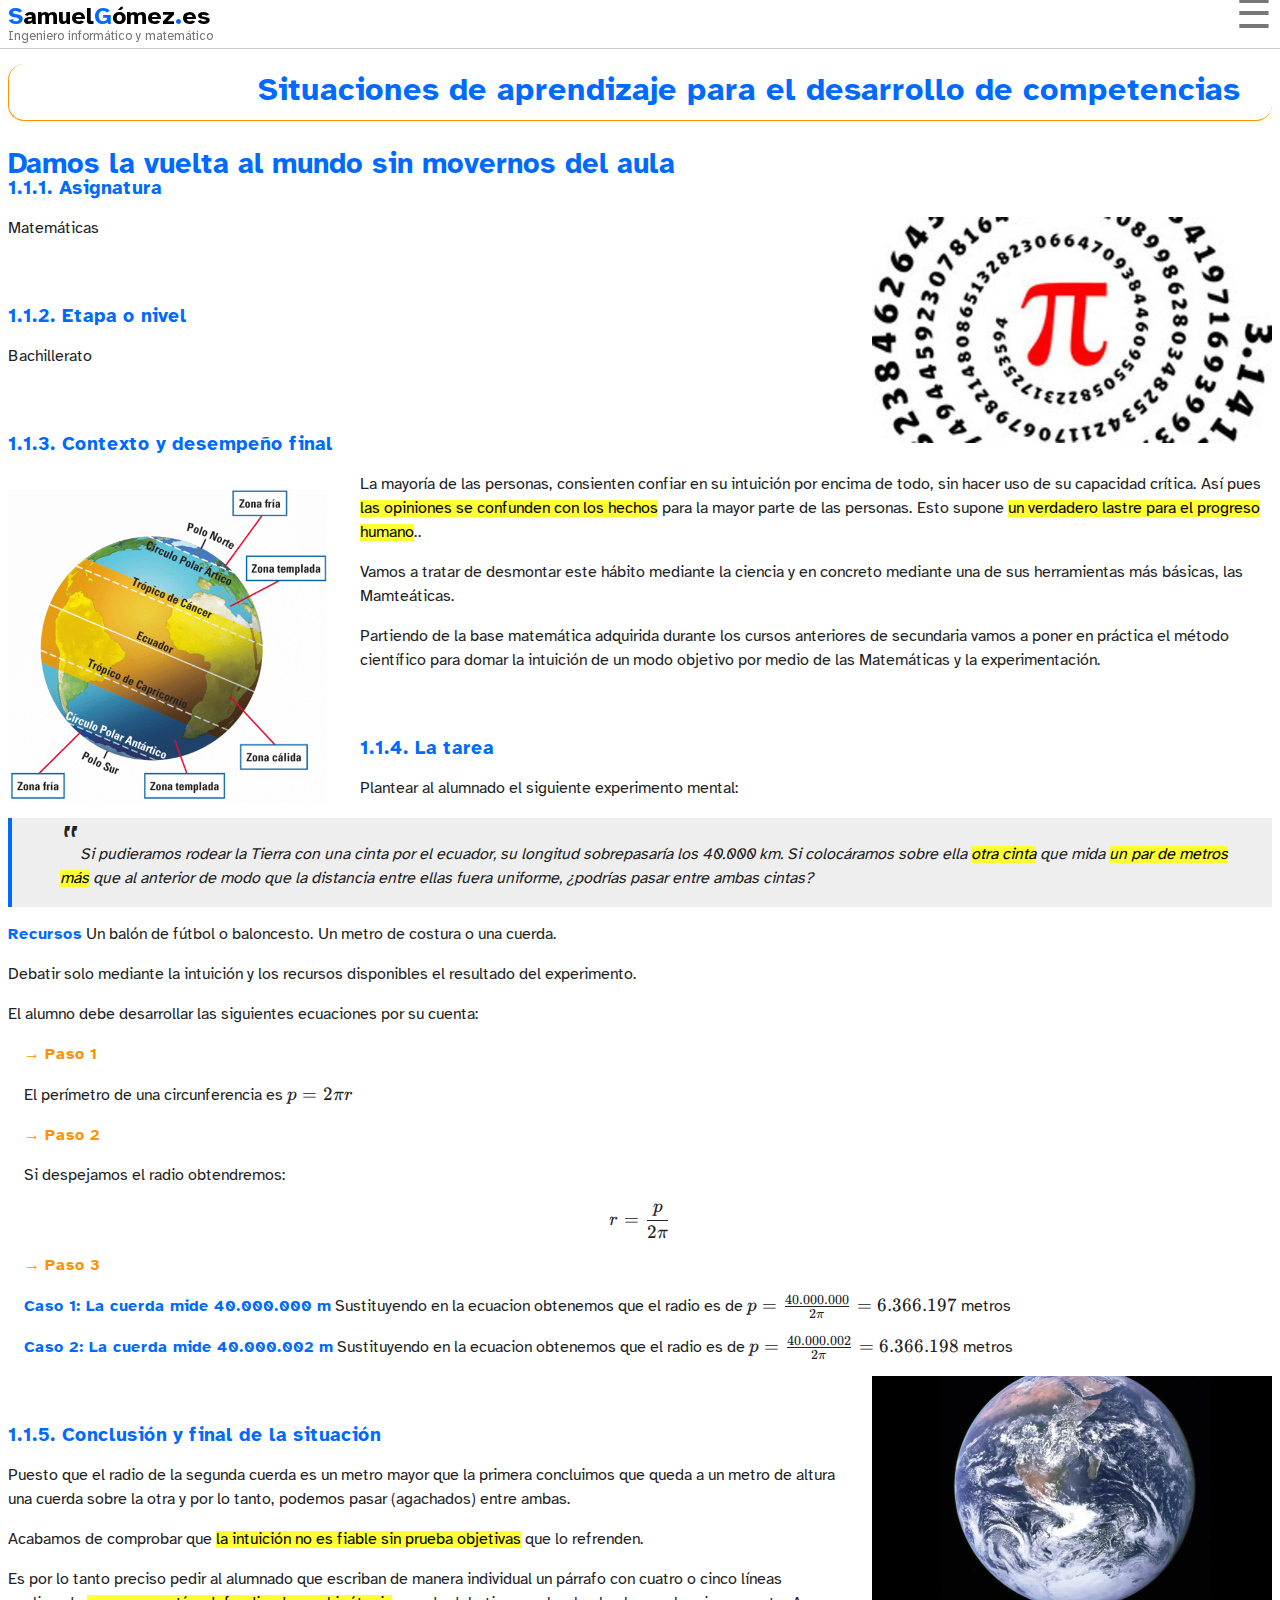
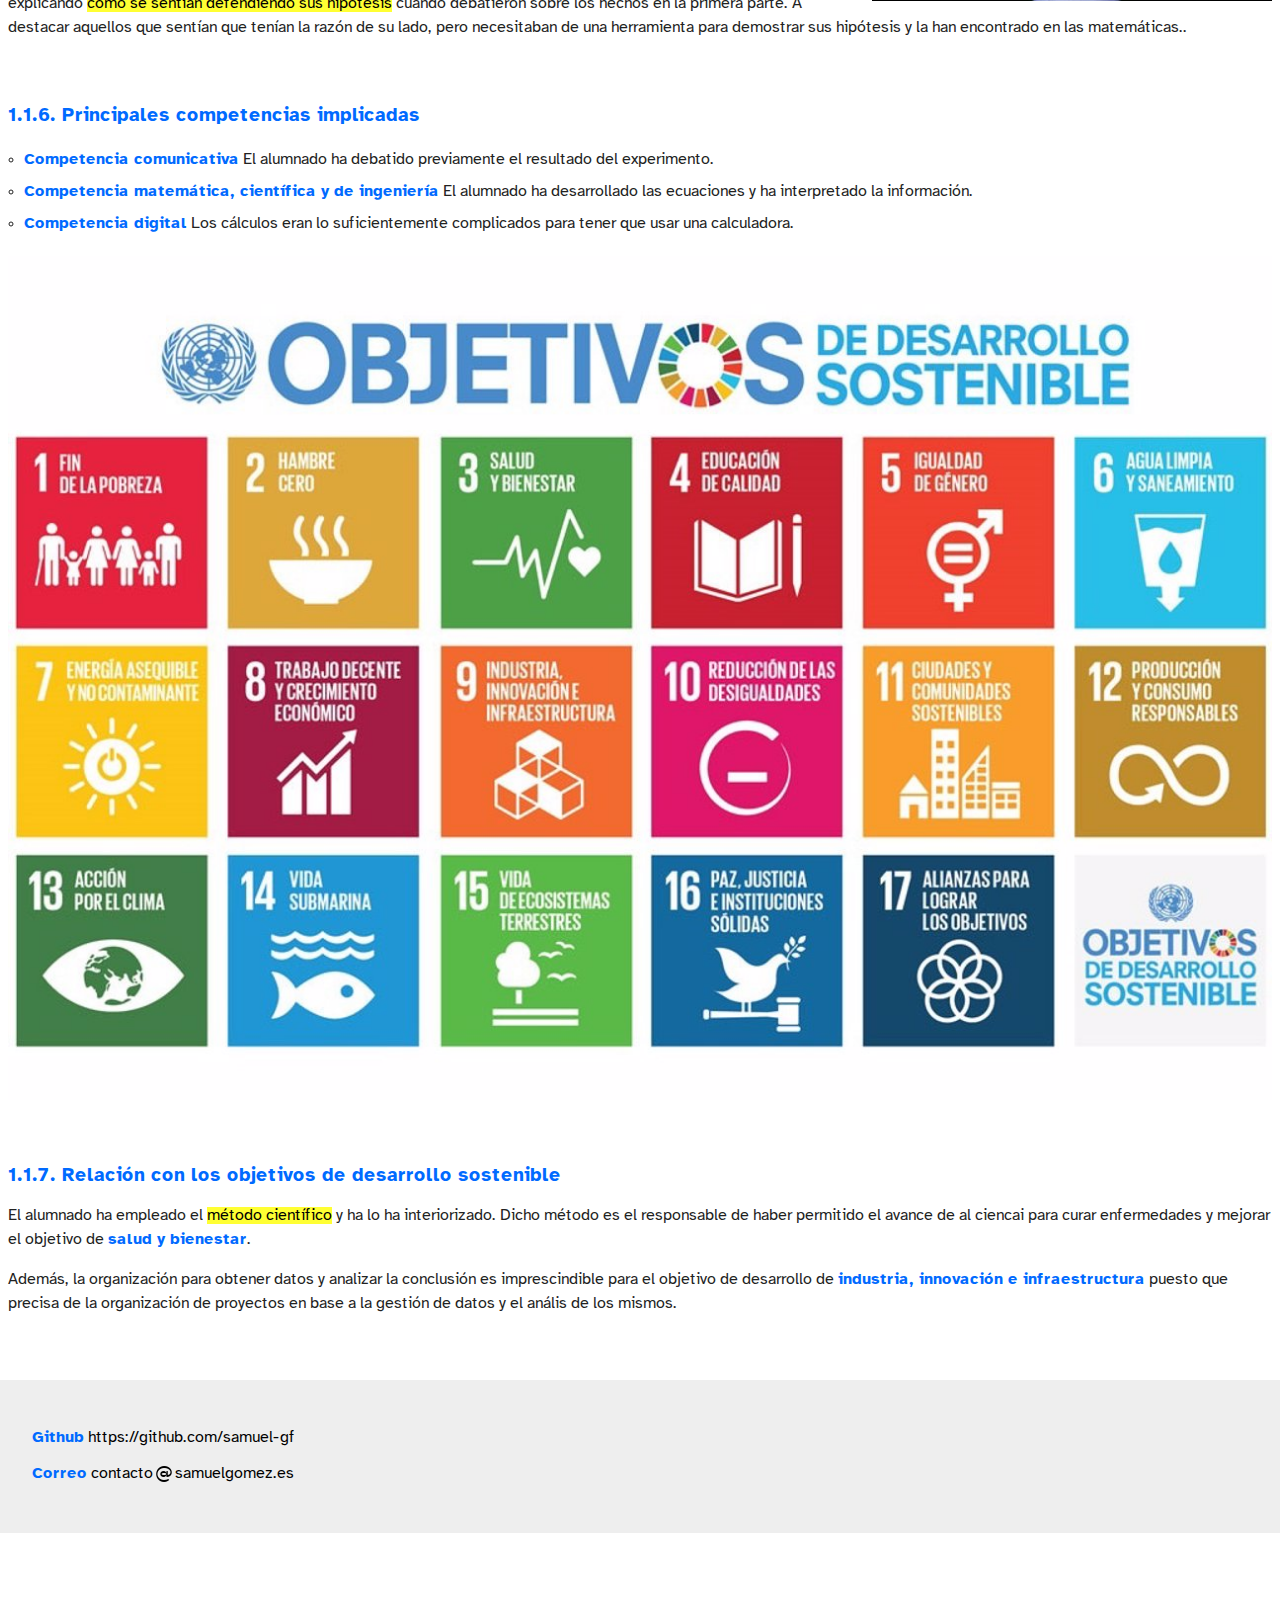
<file: 01_situaciones_de_aprendizaje/index.html>
<!DOCTYPE html>
<html lang="es" prefix="og: http://ogp.me/ns#">
<head>
	<meta http-equiv="Content-Type" content="text/html; charset=UTF-8" />

    <meta name="viewport" content="width=device-width, initial-scale=1.0"/>
	<meta name='description' content='Profesor de secundaria'/>
	<link rel="stylesheet" type="text/css" href="css/reset2.css">
	<link rel="stylesheet" type="text/css" href="css/mobile.css">
	<link rel="stylesheet" type="text/css" href="css/desktop.css">
	<script type="text/javascript" src="js/menu.js"></script>		   <!-- Menú desplegable   -->
	<link rel="preload">

	<!-- Matemáticas -->
	<link rel="stylesheet" type="text/css" href="css/katex.min.css">
	<script type="text/javascript" src="js/katex.min.js"></script>
	<script type="text/javascript" src="js/katex.autorender.min.js"></script>

<title>Situaciones de aprendizaje para el desaroollo de competencias</title>
</head>

<body>
<!-- KaTeX -->
<script>
    document.addEventListener("DOMContentLoaded", function() {
        renderMathInElement(document.body, {
          // customised options
          // • auto-render specific keys, e.g.:
          delimiters: [
              {left: '$$', right: '$$', display: true},
              {left: '$', right: '$', display: false},
              {left: '\\(', right: '\\)', display: false},
              {left: '\\[', right: '\\]', display: true}
          ],
          // • rendering keys, e.g.:
          throwOnError : false
        });
    });
	renderMathInElement(document.body);
</script>

<header>
	<nav id="menu_icon">
		<a href="#">☰</a>
	</nav>
	<a href="https://samuelgomez.es" id="logo" target="_blank">
		<h1>
			<span class="blue">S</span>amuel<span class="blue">G</span>ómez<span class="blue">.</span>es
		</h1>
		<h2>Ingeniero informático y matemático</h2>
	</a>
</header>

<nav id="menu">
	<ul>
		<h1>Tarea 1.1</h1>
		<li><a href="#top">1.1.1. Asignatura</a></li>
		<li><a href="#t1.1.2">1.1.2. Etapa o nivel</a></li>
		<li><a href="#t1.1.3">1.1.3. Contexto y desempeño final</a></li>
		<li><a href="#t1.1.4">1.1.4. Desarrollo de la tarea</a></li>
		<li><a href="#t1.1.5">1.1.5. Conclusión y fin de la situación</a></li>
		<li><a href="#t1.1.6">1.1.6. Principales competencias implicadas</a></li>
		<li><a href="#t1.1.7">1.1.7. Relación con los objetivos de desarrollo sostenible</a></li>
	</ul>
</nav>

<main>
<header>
	<h1>Situaciones de aprendizaje para el desarrollo de competencias</h1>
</header>

<!-- -------------------------------------------------- -->
<section>
<h1>
	<a name="t1.1">Damos la vuelta al mundo sin movernos del aula</a>
</h1>

<h2><a name="t1.1.1">1.1.1. Asignatura</a></h2>
<img src="img/pi.jpg" style="width: 400px; float: right; margin: 0 0 0 1rem;">
<p>Matemáticas</p> 


<h2><a name="t1.1.2">1.1.2. Etapa o nivel</a></h2>
<p>Bachillerato</p>


<h2><a name="t1.1.3">1.1.3. Contexto y desempeño final</a></h2>

<img src="img/ecuador.png" width="320" style="float:left; margin-right: 2rem">

<p>La mayoría de las personas, consienten confiar en su intuición por encima de todo, sin hacer uso
de su capacidad crítica. Así pues <mark>las opiniones se confunden con los hechos</mark> para la
mayor parte de las personas. Esto supone <mark>un verdadero lastre para el progreso humano</mark>..</p>

<p>Vamos a tratar de desmontar este hábito mediante la ciencia y en concreto mediante una de sus
herramientas más básicas, las Mamteáticas.</p>

<p>Partiendo de la base matemática adquirida durante los cursos anteriores de secundaria vamos a poner en práctica
el método científico para domar la intuición de un modo objetivo por medio de las Matemáticas y la
experimentación.</p>


<h2><a name="t1.1.4">1.1.4. La tarea</a></h2>

<p>Plantear al alumnado el siguiente experimento mental:</p>

<p><blockquote>
Si pudieramos rodear la Tierra con una cinta por el ecuador, su longitud sobrepasaría los 40.000
km. Si colocáramos sobre ella <mark>otra cinta</mark> que mida <mark>un par de metros más</mark> que al anterior de modo que la
distancia entre ellas fuera uniforme, ¿podrías pasar entre ambas cintas?
</blockquote></p>

<p><strong>Recursos</strong> Un balón de fútbol o baloncesto. Un metro de costura o una cuerda.</p>

<p>Debatir solo mediante la intuición y los recursos disponibles el resultado del experimento.</p>

<p>El alumno debe desarrollar las siguientes ecuaciones por su cuenta:</p>

<ol class="pasos">
	<li><p>El perímetro de una circunferencia es $p=2\pi r$</p></li>
	<li><p>Si despejamos el radio obtendremos:</p>
		$$r=\frac{p}{2\pi}$$
	</li>
	<li><p><strong>Caso 1: La cuerda mide 40.000.000 m</strong> Sustituyendo en la ecuacion obtenemos
		que el radio es de $p=\frac{40.000.000}{2\pi}=6.366.197$ metros </p>
		
		<p><strong>Caso 2: La cuerda mide 40.000.002 m</strong> Sustituyendo en la ecuacion obtenemos
		que el radio es de $p=\frac{40.000.002}{2\pi}=6.366.198$ metros </p></li>
</ol>

<img src="img/tierra.jpeg" style="width: 400px; float: right; margin: 0 0 0 1rem;">

<h2><a name="t1.1.5">1.1.5. Conclusión y final de la situación</a></h2>

<p>Puesto que el radio de la segunda cuerda es un metro mayor que la primera concluimos que queda a
un metro de altura una cuerda sobre la otra y por lo tanto, podemos pasar (agachados) entre
ambas.</p>

<p>Acabamos de comprobar que <mark>la intuición no es fiable sin prueba objetivas</mark> que lo
refrenden.</p>

<p>Es por lo tanto preciso pedir al alumnado que escriban de manera individual un párrafo con cuatro
o cinco líneas explicando <mark>como se sentían defendiendo sus hipótesis</mark> cuando debatieron 
sobre los hechos en la primera parte.
A destacar aquellos que sentían que tenían la razón de su lado, pero necesitaban de una herramienta para
demostrar sus hipótesis y la han encontrado en las matemáticas..</p>

<h2><a name="t1.1.6">1.1.6. Principales competencias implicadas</a></h2>

<ul>
	<li><strong>Competencia comunicativa</strong> El alumnado ha debatido previamente el resultado
		del experimento.</li>
	<li><strong>Competencia matemática, científica y de ingeniería</strong> El alumnado ha
		desarrollado las ecuaciones y ha interpretado la información.</li>
	<li><strong>Competencia digital</strong> Los cálculos eran lo suficientemente complicados para
		tener que usar una calculadora.</li>
</ul>

<img src="img/objetivos.jpg">

<h2><a name="t1.1.7">1.1.7. Relación con los objetivos de desarrollo sostenible</a></h2>

<p>El alumnado ha empleado el <mark>método científico</mark> y ha lo ha interiorizado. 
Dicho método es el responsable de haber permitido el avance de al ciencai para curar enfermedades y
mejorar el objetivo de <strong>salud y bienestar</strong>.</p>

<p>Además, la organización para obtener datos y analizar la conclusión es imprescindible para el
objetivo de desarrollo de <strong>industria, innovación e infraestructura</strong> puesto que
precisa de la organización de proyectos en base a la gestión de datos y el anális de los mismos.</p>
</section>



<!-- -------------------------------------------------- -->


</main>
<footer class="h-card">
	<ul>
	<li><strong>Github</strong>
		<a class="u-url" rel="me" href="https://github.com/samuel-gf" target="_blank">
			https://github.com/samuel-gf
		</a>
	</li>
	<li>
		<strong>Correo</strong> 
		contacto<img src="img/a.png" alt="#" style="padding: 0.2rem;" width="16" height="16">samuelgomez.es
	</li>
	</ul>
</footer>
</body>
</html>
</file>
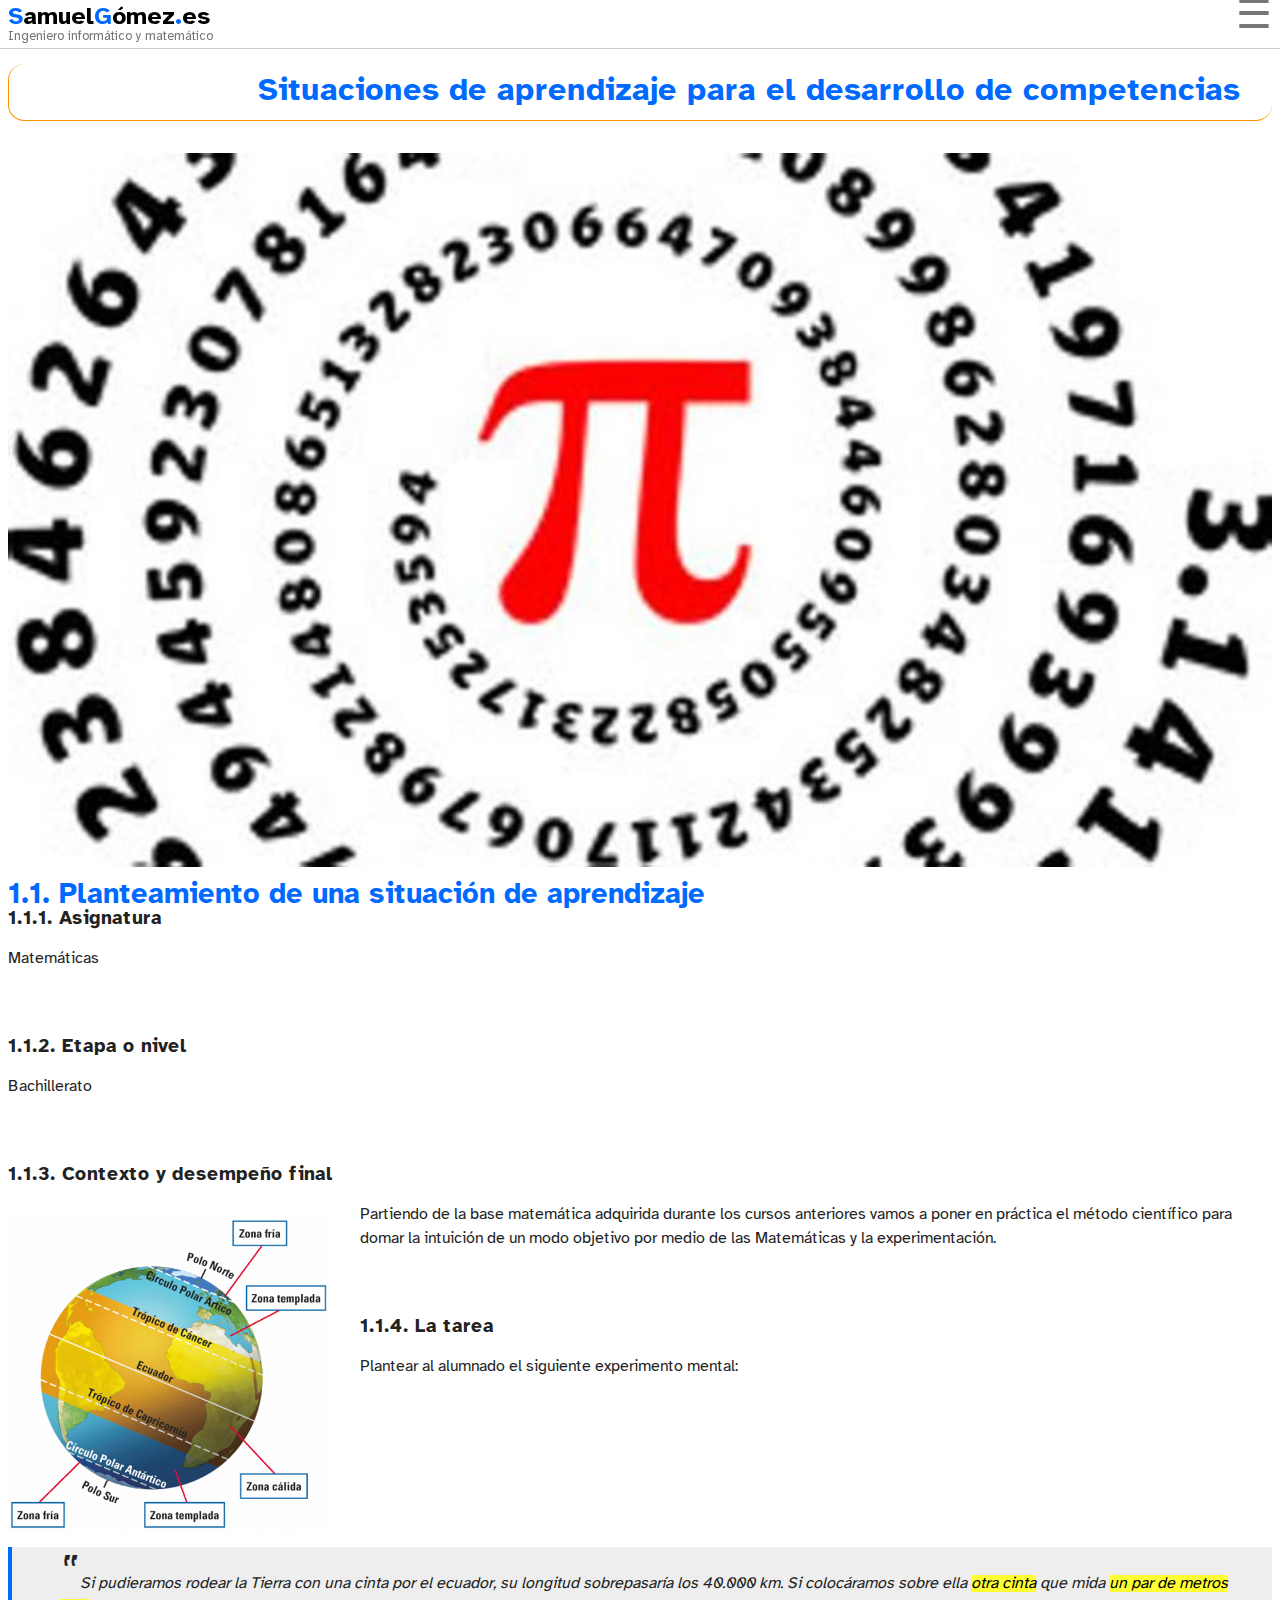
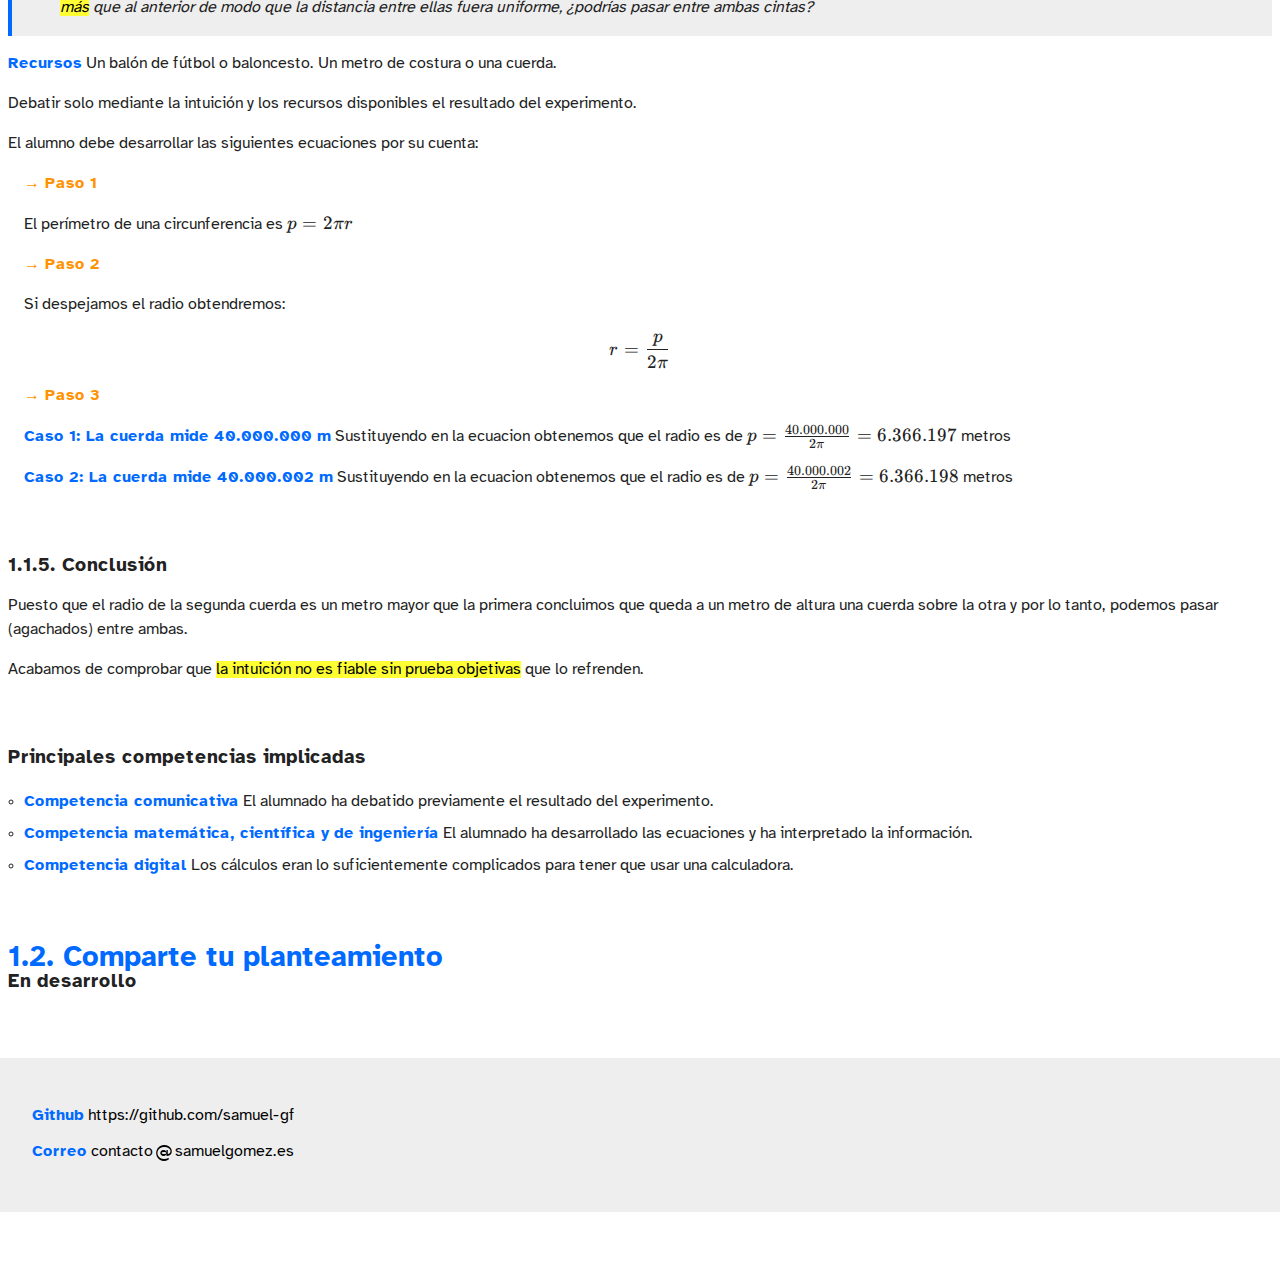
<file: 01_situaciones_de_aprendizaje/01_tareas.html>
<!DOCTYPE html>
<html lang="es" prefix="og: http://ogp.me/ns#">
<head>
	<meta http-equiv="Content-Type" content="text/html; charset=UTF-8" />

    <meta name="viewport" content="width=device-width, initial-scale=1.0"/>
	<meta name='description' content='Profesor de secundaria'/>
	<link rel="stylesheet" type="text/css" href="css/reset2.css">
	<link rel="stylesheet" type="text/css" href="css/mobile.css">
	<link rel="stylesheet" type="text/css" href="css/desktop.css">
	<script type="text/javascript" src="js/menu.js"></script>		   <!-- Menú desplegable   -->
	<link rel="preload">

	<!-- Matemáticas -->
	<link rel="stylesheet" type="text/css" href="css/katex.min.css">
	<script type="text/javascript" src="js/katex.min.js"></script>
	<script type="text/javascript" src="js/katex.autorender.min.js"></script>

<title>Situaciones de aprendizaje para el desaroollo de competencias</title>
</head>

<body>
<!-- KaTeX -->
<script>
    document.addEventListener("DOMContentLoaded", function() {
        renderMathInElement(document.body, {
          // customised options
          // • auto-render specific keys, e.g.:
          delimiters: [
              {left: '$$', right: '$$', display: true},
              {left: '$', right: '$', display: false},
              {left: '\\(', right: '\\)', display: false},
              {left: '\\[', right: '\\]', display: true}
          ],
          // • rendering keys, e.g.:
          throwOnError : false
        });
    });
	renderMathInElement(document.body);
</script>

<header>
	<nav id="menu_icon">
		<a href="#">☰</a>
	</nav>
	<a href="index.html" id="logo">
		<h1>
			<span class="blue">S</span>amuel<span class="blue">G</span>ómez<span class="blue">.</span>es
		</h1>
		<h2>Ingeniero informático y matemático</h2>
	</a>
</header>

<nav id="menu">
	<ul>
		<h1>Tareas</h1>
		<li><a href="#top">1.1. Planteamiento de una situación de aprendizaje</a></li>
		<li><a href="#t1.2">1.2. Comparte tu planteamiento</a></li>
	</ul>
</nav>

<main>
<header>
	<h1>Situaciones de aprendizaje para el desarrollo de competencias</h1>
	<img src="img/pi.jpg" width="450">
</header>

<!-- -------------------------------------------------- -->
<section>
<h1><a name="t1.1">1.1. Planteamiento de una situación de aprendizaje</a></h1>

<h2>1.1.1. Asignatura</h2>
<p>Matemáticas</p> 


<h2>1.1.2. Etapa o nivel</h2>
<p>Bachillerato</p>


<h2>1.1.3. Contexto y desempeño final</h2>

<img src="img/ecuador.png" width="320" style="float:left; margin-right: 2rem">

<p>Partiendo de la base matemática adquirida durante los cursos anteriores vamos a poner en práctica
el método científico para domar la intuición de un modo objetivo por medio de las Matemáticas y la
experimentación.</p>


<h2>1.1.4. La tarea</h2>

<p>Plantear al alumnado el siguiente experimento mental:</p>

<p><blockquote>
Si pudieramos rodear la Tierra con una cinta por el ecuador, su longitud sobrepasaría los 40.000
km. Si colocáramos sobre ella <mark>otra cinta</mark> que mida <mark>un par de metros más</mark> que al anterior de modo que la
distancia entre ellas fuera uniforme, ¿podrías pasar entre ambas cintas?
</blockquote></p>

<p><strong>Recursos</strong> Un balón de fútbol o baloncesto. Un metro de costura o una cuerda.</p>

<p>Debatir solo mediante la intuición y los recursos disponibles el resultado del experimento.</p>

<p>El alumno debe desarrollar las siguientes ecuaciones por su cuenta:</p>

<ol class="pasos">
	<li><p>El perímetro de una circunferencia es $p=2\pi r$</p></li>
	<li><p>Si despejamos el radio obtendremos:</p>
		$$r=\frac{p}{2\pi}$$
	</li>
	<li><p><strong>Caso 1: La cuerda mide 40.000.000 m</strong> Sustituyendo en la ecuacion obtenemos
		que el radio es de $p=\frac{40.000.000}{2\pi}=6.366.197$ metros </p>
		
		<p><strong>Caso 2: La cuerda mide 40.000.002 m</strong> Sustituyendo en la ecuacion obtenemos
		que el radio es de $p=\frac{40.000.002}{2\pi}=6.366.198$ metros </p></li>
</ol>

<h2>1.1.5. Conclusión</h2>

<p>Puesto que el radio de la segunda cuerda es un metro mayor que la primera concluimos que queda a
un metro de altura una cuerda sobre la otra y por lo tanto, podemos pasar (agachados) entre
ambas.</p>

<p>Acabamos de comprobar que <mark>la intuición no es fiable sin prueba objetivas</mark> que lo
refrenden.</p>

<h2>Principales competencias implicadas</h2>

<ul>
	<li><strong>Competencia comunicativa</strong> El alumnado ha debatido previamente el resultado
		del experimento.</li>
	<li><strong>Competencia matemática, científica y de ingeniería</strong> El alumnado ha
		desarrollado las ecuaciones y ha interpretado la información.</li>
	<li><strong>Competencia digital</strong> Los cálculos eran lo suficientemente complicados para
		tener que usar una calculadora.</li>
</ul>


</section>



<!-- -------------------------------------------------- -->
<section>
<h1><a name="t1.2">1.2. Comparte tu planteamiento</a></h1>

<h2>En desarrollo</h2>
</section>


</main>
<footer class="h-card">
	<ul>
	<li><strong>Github</strong>
		<a class="u-url" rel="me" href="https://github.com/samuel-gf" target="_blank">
			https://github.com/samuel-gf
		</a>
	</li>
	<li>
		<strong>Correo</strong> 
		contacto<img src="img/a.png" alt="#" style="padding: 0.2rem;" width="16" height="16">samuelgomez.es
	</li>
	</ul>
</footer>
</body>
</html>
</file>
<file: 01_situaciones_de_aprendizaje/css/mobile.css>
/*.color-primary-0 { color: #006aff }	Color principal */
/*.color-primary-0b{ color: #003B8C }	Color azul oscuro */
/*.color-primary-1 { color: #FF9200 }	    Color Complementario */
:root{
	--color_principal: #006aff;
	--color_oscuro: #003b8c;
	--color_complementario: #ff9200;
	--color_gris_medio: #777777;
	--color_gris_claro: #cccccc;
	--color_fluorescente: #ffff33;
}

@charset "utf-8";

@font-face {
    font-family:"atkinson";
	src: url("../fonts/Atkinson-Hyperlegible-Regular-102a.woff2") format("woff2"),
		 url("../fonts/Atkinson-Hyperlegible-Regular-102.woff") format("woff2"),
		 url("../fonts/Atkinson-Hyperlegible-Regular-102.ttf") format("truetype");
	font-weight: normal;
	font-display: swap;
}

@font-face {
    font-family:"atkinson";
	src: url("../fonts/Atkinson-Hyperlegible-Bold-102a.woff2") format("woff2"),
		 url("../fonts/Atkinson-Hyperlegible-Bold-102.woff") format("woff"),
		 url("../fonts/Atkinson-Hyperlegible-Bold-102.ttf") format("truetype");
	font-weight: bold;
	font-display: swap;
}

@font-face {
    font-family:"hack";
	src: url(../fonts/Hack-Regular.ttf) format("truetype");
	font-display: swap;
}

html{
	font-family: "atkinson", sans-serif;
	font-size: 100%;
	scroll-behavior: smooth;
	scroll-padding-top: 4rem;
}

body{
	line-height: 1.2rem;
	margin-bottom: 4rem;
}

/*********************************************************/
/*** BANNER CABECERA *************************************/
/*********************************************************/
body > header {	/* Banner cabecera */
	height: 3rem;
	width: 100%;
	position: fixed;
	top: 0;
	left: 0;
	background-color: white;
	border-bottom: 1px solid var(--color_gris_claro);
	z-index: 10;
}

#logo {
	font-size: 1.2rem;
	font-family: atkinson;
	font-weight: bold;
	position: absolute;
	top: 0.5rem;
	left: 0.5rem;
	color: black;
}

/* Ingeniero informático y matemático */
body > header h2{
	margin: 0;
	color: var(--color_gris_medio);
	font-size: 0.8rem;
	font-family: "atkinson";
	font-weight: normal;
}

body > header a{
	text-decoration: none;
}

#retrato{
	float: right;
	margin: 0 0 1rem 1rem;
	max-width: 45vw;
	aspect-ratio: 1;
	text-align: center;
}

#retrato img{
	width: 100%;
	margin-bottom: 0;
}

#retrato a{
	color: black;
	text-decoration: none;
	font-size: 0.8rem;
	color: var(--color_gris_medio);
	margin: unset;
}

.left{
	text-align: left;
}

i{
	font-style: italic;
}

b{
	font-weight: bold;
}

u{
	text-decoration: underline;
}

mark{
	background-color: var(--color_fluorescente);
}

strong{
	font-weight: bold;
	color: var(--color_principal);
}

blockquote{
	font-style: italic;
	background-color: #eeeeee;
	clear: both;
	padding: 1rem 1rem 1rem 3rem;
	border-left: 4px solid var(--color_principal);
}

blockquote::nth-child(2){
	font-size: 2rem;
}

blockquote::before{
	content: "‟";
	font-size: 3rem;
}

a{
	color: var(--color_principal);
	text-decoration: none;
}
a:visited{
	color: var(--color_principal);
}
/*********************************************************/
/* MENU **************************************************/
/*********************************************************/
#menu_icon{
	position: absolute;
	top: 0.5rem;
	right: 0.5rem;
	font-size: 2.5rem;
}

#menu_icon a{
	color: var(--color_gris_medio);
}

#menu_icon a:hover{
	text-decoration: none;
}

nav#menu{
	display: none;
	margin: 2rem 0 0 0;
	position: absolute;
	background-color: white;
	padding: 1rem;
	top: 0.5rem;
	right: 0;
	font-size: 1rem;
	border: 1px solid var(--color_oscuro);
	border-radius: 1rem 0 0 1rem;
	min-width: 10rem;
	max-width: 75%;
	counter-reset: seccion;
}

nav#menu a{
	color: black;
	text-decoration: none;
}

nav#menu h1{
	font-family: "atkinson";
	font-weight: bold;
	margin: 2rem 0 0.5rem 0;
	color: var(--color_principal);
}
nav#menu h1:first-child{
	margin-top: unset;
}

nav#menu h2{
	font-size: 1rem;
	margin-top: 2rem;
}

nav#menu h1 + h2{
	margin-top: 0;
}

nav#menu li{
	margin-bottom: 0.5rem;
	counter-increment: seccion;
}

nav#menu li:last-child{
	margin-bottom: unset;
}

/* MAIN ************************************************/
main{	/* M */
	padding: 0 0.5rem;
	margin-top: 4rem;
	line-height: 1.5rem;
}

h1, h2, h3{
	font-family: atkinson;
	font-weight: bold;
	font-size: 1.5rem;
}

h1 a:hover, h2 a:hover, h3 a:hover{
	text-decoration: none;
}

main > header > h1{	/* Título portada de página */
	margin: 0 0 2rem 0;
	font-size: 2rem;
	color: var(--color_principal);
	border-bottom: 1px solid blue;
	text-align: right;
	border-left: 1px solid var(--color_complementario);
	border-bottom: 1px solid var(--color_complementario);
	border-radius: 1rem;
	padding-right: 2rem;
	padding: 1rem 2rem 1rem 1rem;
}

main > header img{
	margin: 0 auto;
	width: 100%;
}

main section h1{
	font-size: 1.8rem;
}

main section h2{
	margin: 4rem 0 1rem 0;
	font-size: 1.2rem;
}

main section h3{
	font-size: 1rem;
	margin-top: 2rem;
}

main img{
	margin: 1rem 0;
	max-width: 100%;
}

main p a{
	color: var(--color_principal);
	text-decoration: underline;
}


/* La primera subsección no tiene margen extra*/
main section h1 + h2{
	margin-top: unset;
}

/* Listas *********************************************/
main ul{
	list-style-position: outside;
	margin-top: 1rem;
	margin-left: 1rem;
}

main ul li{
	line-height: 2rem;
	list-style-type: circle;
}


main ol{	/* M */
	list-style-position: inside;
	list-style-type: decimal;
}

main ol li{
	margin: 1rem;
	line-height: 1.5rem;
}

main ol.pasos{
	counter-reset: paso;
}

main ol.pasos li{
	list-style-type: none;
}

main ol li::before{
	counter-increment: paso;
	font-weight: bold;
	content: "→ Paso " counter(paso);
	color: var(--color_complementario);
}

p{
	margin-top: 1rem;
}

/*
pre{
	tab-size:2;
	border: 1px solid #aaaaaa;
	margin: 1rem 0;
	border-radius: 0.5rem;
}

code{
  	font-family: "Hack", monospace;
	line-height: 1.2rem;
	font-size: 1rem;
	overflow: auto;
}
*/

code .highlight pre{
	padding: 1rem;
	tab-size:2;
	border: 1px solid #aaaaaa;
	margin: 1rem 0;
	border-radius: 0.5rem;
  	font-family: "Hack", monospace;
	line-height: 1.2rem;
	font-size: 1rem;
	overflow: auto;
}

em {
	text-decoration: underline;
}

.blue {
	color: var(--color_principal);
}

footer{
	color: var(--color_gris_medio);
	margin-top: 2rem;
	width: 100%;
	margin: auto;
}
footer p{
}

footer hr{
	color: var(--color_gris_medio);
}

/* Section *********************************************/
section{
	margin-top: 4rem;
	counter-increment: seccion;
	counter-reset: subseccion;
}

/* La primera sección no tiene margen extra */
main section:first-of-type{
	margin-top: 1rem;
}

section ol{
}

section ol li{
}

/* PROBLEMAS ********************************************/
section > ol.problemas{
	counter-reset: problema;
}

section > ol.problemas > li{
	margin-bottom: 2rem;
	list-style-type: none;
	counter-reset: apartado;
}

section > ol.problemas > li:before{
	counter-increment: problema;
	content: "Problema " counter(seccion) "." counter(problema) " ";
	font-weight: bold;
}

section > ol.problemas ol.apartados li{
	list-style: none;
}
section > ol.problemas ol.apartados li:before{
	counter-increment: apartado;
	content: counter(apartado, lower-alpha) ") ";
	font-weight: bold;
}

/* PROYECTOS **********************************************/
section.proyecto {
	counter-increment: proyecto;
}

section.proyecto h1:before{
	content: "Proyecto " counter(proyecto) ".- ";
	font-family: atkinson;
	font-weight: bold;
}

section.proyecto h2:before{
	counter-increment: subseccion;
	content: counter(proyecto) "." counter(subseccion) ".- ";
}
/***********************************************************/


section img{
	margin-left: auto;
	margin-right: auto;
	display: block;
}


/***********************************************************/
footer{
	color: black;
	background-color: #eeeeee;
	margin: 4rem 0 0 0;
	padding: 2rem 0;
}

footer a, footer a:visited{
	color: black;
}

footer li{
	margin: 1rem 2rem;
}
</file>
<file: 01_situaciones_de_aprendizaje/css/desktop.css>
/********************************************************************************/
/* DESKTOP */
/********************************************************************************/
@media only screen and (min-width: 1300px) {

html{
	font-size: 1.2rem;
	/*scroll-padding-top: 8rem;*/
}

body{
	margin: unset;
	/*
	display: flex;
	justify-content: space-between;
	*/
}

#logo {
	font-size: 1.5rem;
	padding: 0 0 1rem 0;
	font-family: "atkinson";
	font-weight: bold;
}

#retrato{
	float: right;
	margin: 0 0 2rem 2rem;
	width: 15rem;
}

/* NAV ***************************************************/
#menu_icon{
	display: none;
}


nav#menu{
	margin: 0;
	border: unset;
	border-radius: unset;
	border-right: 1px solid var(--color_principal);
	top: 5rem;
	padding-top: 0;
	left: 0;
	width: 320px;
	position: fixed;
	overflow-x: hidden;
	overflow-y: visible;
	scrollbar-color: var(--color_principal) black;
	scrollbar-width: thin;
	height: calc(100% - 10rem - 18px - 5rem);
	display: block;
	background-color: unset;
}





/* MAIN ************************************************/
main {	/* M */
	max-width: 900px;
	margin: 5rem auto 0 auto;
	padding-left: 400px;
}

main > header > h1{	/* El título portada de página */
	font-size: 3rem;
	line-height: 3rem;
	/*
	text-align: right;
	border-left: 1px solid var(--color_principal);
	border-bottom: 1px solid var(--color_principal);
	border-radius: 1rem;
	padding-right: 2rem;
	*/
}

main > header img{
	float: right;
	margin-left: 1rem;
	margin-bottom: 1rem;
	width: 40%;
}

main h1{
	line-height: 3rem;
}


main img{
	max-width: 900px;
}

code {
	font-size: 1rem;
}

/* SECTION *************************************************/

.valign_2rem{
	height: 2rem;
}

section ol.problemas li{
}


footer{
	text-align: right;
	padding: unset;
	height: 10rem;
}

footer ul{
	padding-left: 400px;
	padding: 2rem 2rem 2rem 400px;
}


}	 /* END MEDIA */
</file>
<file: 01_situaciones_de_aprendizaje/css/reset2.css>
/* http://meyerweb.com/eric/tools/css/reset/
   v2.0-modified | 20110126
   License: none (public domain)
*/

html, body, div, span, applet, object, iframe,
h1, h2, h3, h4, h5, h6, p, blockquote, pre,
a, abbr, acronym, address, big, cite, code,
del, dfn, em, img, ins, kbd, q, s, samp,
small, strike, strong, sub, sup, tt, var,
b, u, i, center,
dl, dt, dd, ol, ul, li,
fieldset, form, label, legend,
table, caption, tbody, tfoot, thead, tr, th, td,
article, aside, canvas, details, embed,
figure, figcaption, footer, header, hgroup,
menu, nav, output, ruby, section, summary,
time, mark, audio, video {
  margin: 0;
	padding: 0;
	border: 0;
	font-size: 100%;
	font: inherit;
	vertical-align: baseline;
}

/* make sure to set some focus styles for accessibility */
:focus {
    outline: 0;
}

/* HTML5 display-role reset for older browsers */
article, aside, details, figcaption, figure,
footer, header, hgroup, menu, nav, section {
	display: block;
}

body {
	line-height: 1;
}

ol, ul {
	list-style: none;
}

blockquote, q {
	quotes: none;
}

blockquote:before, blockquote:after,
q:before, q:after {
	content: '';
	content: none;
}

table {
	border-collapse: collapse;
	border-spacing: 0;
}

input[type=search]::-webkit-search-cancel-button,
input[type=search]::-webkit-search-decoration,
input[type=search]::-webkit-search-results-button,
input[type=search]::-webkit-search-results-decoration {
    -webkit-appearance: none;
    -moz-appearance: none;
}

input[type=search] {
    -webkit-appearance: none;
    -moz-appearance: none;
    -webkit-box-sizing: content-box;
    -moz-box-sizing: content-box;
    box-sizing: content-box;
}

textarea {
    overflow: auto;
    vertical-align: top;
    resize: vertical;
}

/**
 * Correct `inline-block` display not defined in IE 6/7/8/9 and Firefox 3.
 */

audio,
canvas,
video {
    display: inline-block;
    *display: inline;
    *zoom: 1;
    max-width: 100%;
}

/**
 * Prevent modern browsers from displaying `audio` without controls.
 * Remove excess height in iOS 5 devices.
 */

audio:not([controls]) {
    display: none;
    height: 0;
}

/**
 * Address styling not present in IE 7/8/9, Firefox 3, and Safari 4.
 * Known issue: no IE 6 support.
 */

[hidden] {
    display: none;
}

/**
 * 1. Correct text resizing oddly in IE 6/7 when body `font-size` is set using
 *    `em` units.
 * 2. Prevent iOS text size adjust after orientation change, without disabling
 *    user zoom.
 */

html {
    font-size: 100%; /* 1 */
    -webkit-text-size-adjust: 100%; /* 2 */
    -ms-text-size-adjust: 100%; /* 2 */
}

/**
 * Address `outline` inconsistency between Chrome and other browsers.
 */

a:focus {
    outline: thin dotted;
}

/**
 * Improve readability when focused and also mouse hovered in all browsers.
 */

a:active,
a:hover {
    outline: 0;
}

/**
 * 1. Remove border when inside `a` element in IE 6/7/8/9 and Firefox 3.
 * 2. Improve image quality when scaled in IE 7.
 */

img {
    border: 0; /* 1 */
    -ms-interpolation-mode: bicubic; /* 2 */
}

/**
 * Address margin not present in IE 6/7/8/9, Safari 5, and Opera 11.
 */

figure {
    margin: 0;
}

/**
 * Correct margin displayed oddly in IE 6/7.
 */

form {
    margin: 0;
}

/**
 * Define consistent border, margin, and padding.
 */

fieldset {
    border: 1px solid #c0c0c0;
    margin: 0 2px;
    padding: 0.35em 0.625em 0.75em;
}

/**
 * 1. Correct color not being inherited in IE 6/7/8/9.
 * 2. Correct text not wrapping in Firefox 3.
 * 3. Correct alignment displayed oddly in IE 6/7.
 */

legend {
    border: 0; /* 1 */
    padding: 0;
    white-space: normal; /* 2 */
    *margin-left: -7px; /* 3 */
}

/**
 * 1. Correct font size not being inherited in all browsers.
 * 2. Address margins set differently in IE 6/7, Firefox 3+, Safari 5,
 *    and Chrome.
 * 3. Improve appearance and consistency in all browsers.
 */

button,
input,
select,
textarea {
    font-size: 100%; /* 1 */
    margin: 0; /* 2 */
    vertical-align: baseline; /* 3 */
    *vertical-align: middle; /* 3 */
}

/**
 * Address Firefox 3+ setting `line-height` on `input` using `!important` in
 * the UA stylesheet.
 */

button,
input {
    line-height: normal;
}

/**
 * Address inconsistent `text-transform` inheritance for `button` and `select`.
 * All other form control elements do not inherit `text-transform` values.
 * Correct `button` style inheritance in Chrome, Safari 5+, and IE 6+.
 * Correct `select` style inheritance in Firefox 4+ and Opera.
 */

button,
select {
    text-transform: none;
}

/**
 * 1. Avoid the WebKit bug in Android 4.0.* where (2) destroys native `audio`
 *    and `video` controls.
 * 2. Correct inability to style clickable `input` types in iOS.
 * 3. Improve usability and consistency of cursor style between image-type
 *    `input` and others.
 * 4. Remove inner spacing in IE 7 without affecting normal text inputs.
 *    Known issue: inner spacing remains in IE 6.
 */

button,
html input[type="button"], /* 1 */
input[type="reset"],
input[type="submit"] {
    -webkit-appearance: button; /* 2 */
    cursor: pointer; /* 3 */
    *overflow: visible;  /* 4 */
}

/**
 * Re-set default cursor for disabled elements.
 */

button[disabled],
html input[disabled] {
    cursor: default;
}

/**
 * 1. Address box sizing set to content-box in IE 8/9.
 * 2. Remove excess padding in IE 8/9.
 * 3. Remove excess padding in IE 7.
 *    Known issue: excess padding remains in IE 6.
 */

input[type="checkbox"],
input[type="radio"] {
    box-sizing: border-box; /* 1 */
    padding: 0; /* 2 */
    *height: 13px; /* 3 */
    *width: 13px; /* 3 */
}

/**
 * 1. Address `appearance` set to `searchfield` in Safari 5 and Chrome.
 * 2. Address `box-sizing` set to `border-box` in Safari 5 and Chrome
 *    (include `-moz` to future-proof).
 */

input[type="search"] {
    -webkit-appearance: textfield; /* 1 */
    -moz-box-sizing: content-box;
    -webkit-box-sizing: content-box; /* 2 */
    box-sizing: content-box;
}

/**
 * Remove inner padding and search cancel button in Safari 5 and Chrome
 * on OS X.
 */

input[type="search"]::-webkit-search-cancel-button,
input[type="search"]::-webkit-search-decoration {
    -webkit-appearance: none;
}

/**
 * Remove inner padding and border in Firefox 3+.
 */

button::-moz-focus-inner,
input::-moz-focus-inner {
    border: 0;
    padding: 0;
}

/**
 * 1. Remove default vertical scrollbar in IE 6/7/8/9.
 * 2. Improve readability and alignment in all browsers.
 */

textarea {
    overflow: auto; /* 1 */
    vertical-align: top; /* 2 */
}

/**
 * Remove most spacing between table cells.
 */

table {
    border-collapse: collapse;
    border-spacing: 0;
}

html,
button,
input,
select,
textarea {
    color: #222;
}


::-moz-selection {
    background: #b3d4fc;
    text-shadow: none;
}

::selection {
    background: #b3d4fc;
    text-shadow: none;
}

img {
    vertical-align: middle;
}

fieldset {
    border: 0;
    margin: 0;
    padding: 0;
}

textarea {
    resize: vertical;
}

.chromeframe {
    margin: 0.2em 0;
    background: #ccc;
    color: #000;
    padding: 0.2em 0;
}
</file>
